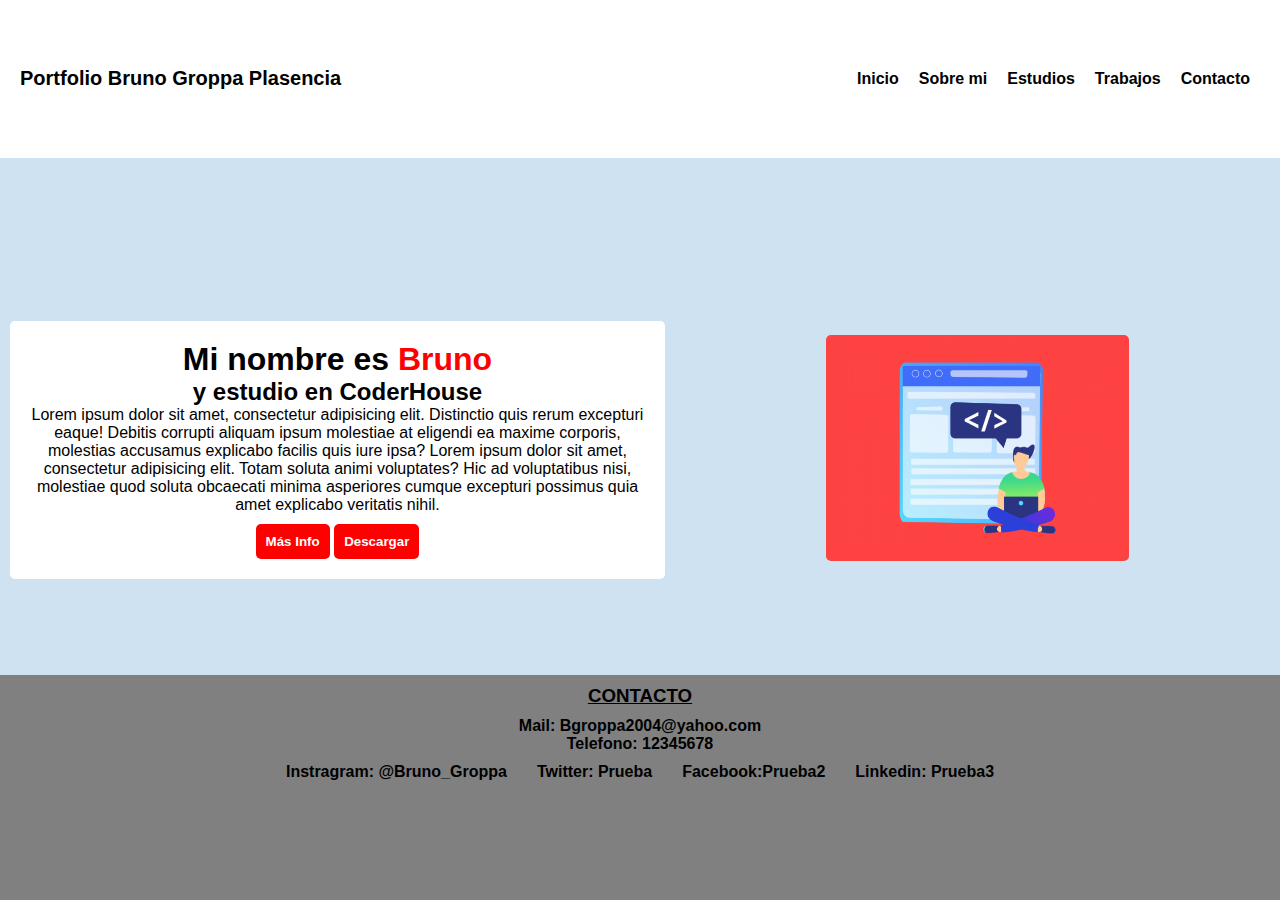
<file: DESAFIO/root/index.html>
<!DOCTYPE html>
<html lang="en">
<head>
    <meta charset="UTF-8">
    <meta http-equiv="X-UA-Compatible" content="IE=edge">
    <meta name="viewport" content="width=device-width, initial-scale=1.0">
    <link rel="stylesheet" href="estilos.css">
    <title>DESAFIO1</title>
</head>

<body>
	<header>
		<h1 class="logo">Portfolio Bruno Groppa Plasencia</h1>
		<nav>
			<ul>
				<li><a href="index.html">Inicio</a></li>
				<li><a href="Sobremi.html">Sobre mi</a></li>
				<li><a href="Estudios.html">Estudios</a></li>
				<li><a href="Trabajos.html">Trabajos</a></li>
				<li><a href="Contacto.html">Contacto</a></li>
			</ul>
		</nav>
	</header>

	<main>
        <div class="caja1">
            <h1>Mi nombre es <span>Bruno</span></h1>
            <h2>y estudio en CoderHouse</h2>
            <p>Lorem ipsum dolor sit amet, consectetur adipisicing elit. Distinctio quis rerum excepturi eaque! Debitis corrupti aliquam ipsum molestiae at eligendi ea maxime corporis, molestias accusamus explicabo facilis quis iure ipsa? Lorem ipsum dolor sit amet, consectetur adipisicing elit. Totam soluta animi voluptates? Hic ad voluptatibus nisi, molestiae quod soluta obcaecati minima asperiores cumque excepturi possimus quia amet explicabo veritatis nihil.</p>

            <button class="boton1">Más Info</button>
            <button class="boton1">Descargar</button>
        </div>

        <div class="caja2">
            <img src="imagenes/Prueba-Tecnica-1200x900.png" alt="">
        </div>
    </main>

    

	<footer>
		<h3>CONTACTO</h3>
        <p>Mail: Bgroppa2004@yahoo.com</p>
        <p>Telefono: 12345678</p>
        
            <ul>
                <dd>Instragram: @Bruno_Groppa</dd>
                <dd>Twitter: Prueba</dd>
                <dd>Facebook:Prueba2</dd>
                <dd>Linkedin: Prueba3</dd>
            </ul>
        </p> 
	</footer>
</body>
</html>
</file>
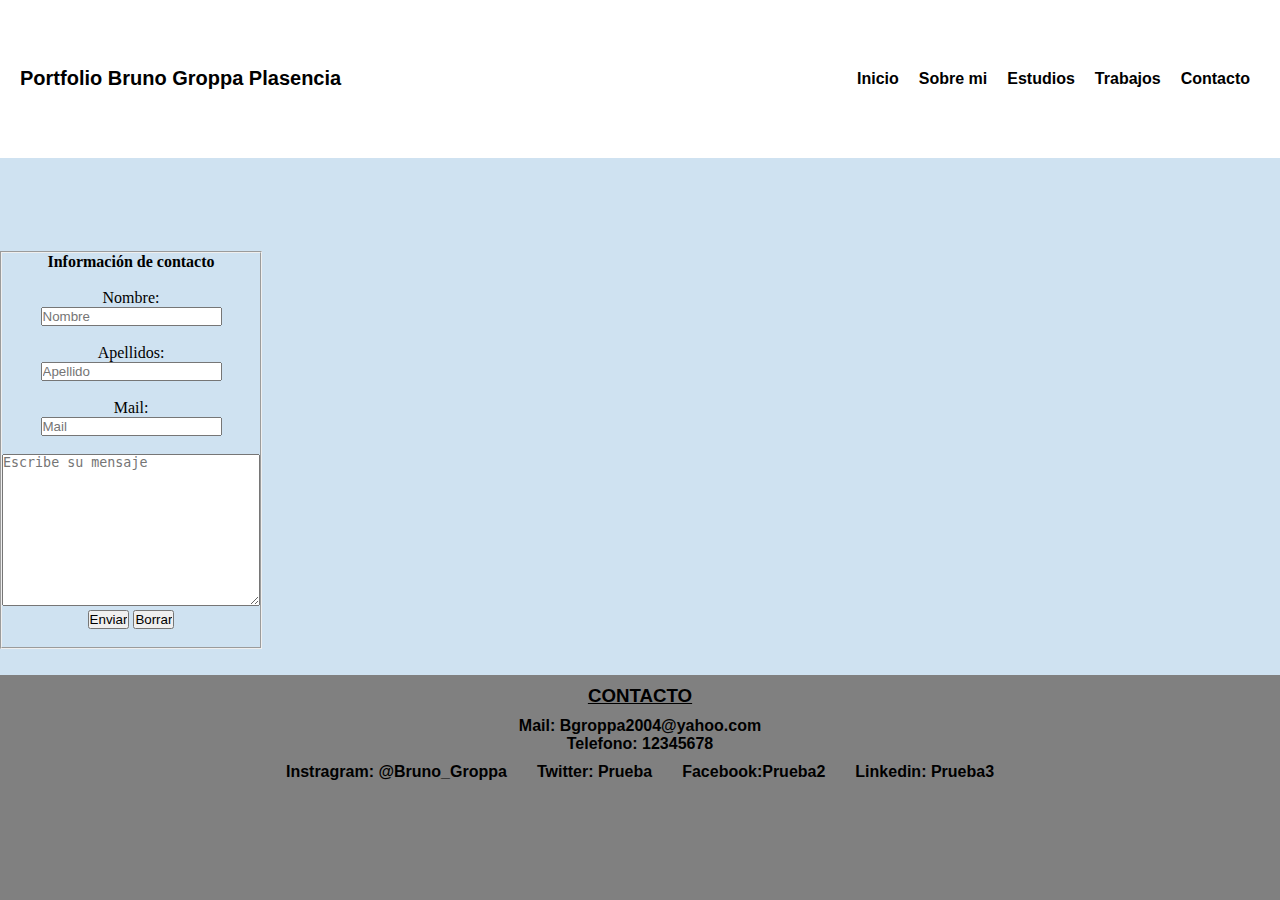
<file: DESAFIO/root/Contacto.html>
<!DOCTYPE html>
<html lang="en">
<head>
    <meta charset="UTF-8">
    <meta http-equiv="X-UA-Compatible" content="IE=edge">
    <meta name="viewport" content="width=device-width, initial-scale=1.0">
    <link rel="stylesheet" href="estilos.css">
    <title>CONTACTO</title>
</head>
<body>
	
	<header>
		<h1 class="logo">Portfolio Bruno Groppa Plasencia</h1>
		<nav class="nav1">
			<ul>
				<li><a href="index.html">Inicio</a></li>
				<li><a href="Sobremi.html">Sobre mi</a></li>
				<li><a href="Estudios.html">Estudios</a></li>
				<li><a href="Trabajos.html">Trabajos</a></li>
				<li><a href="Contacto.html">Contacto</a></li>
			</ul>
		</nav>
	</header>

    <main class="main5">
        <form action="">
            <fieldset>
                <h4 class="h2formulario">Información de contacto</h4><br>
                <label class="Label" for="name">Nombre:</label><br>
                <input type="text" name="name" required placeholder="Nombre">
                <br>
                <br>
                <label class="Label" for="apellido">Apellidos:</label><br>
                <input type="text" name="apellido" required placeholder="Apellido">
                <br>
                <br>
                <label class="Label" for="Mail">Mail:</label><br>
                <input type="text" name="Mail" required placeholder="Mail">
                <br>
                <br>
                <textarea name="" id="" cols="30" rows="10" placeholder="Escribe su mensaje"></textarea><br>
                <input class="botones3" type="submit" value="Enviar">
                <input class="botones3" type="reset" value="Borrar"><br><br>
            </form>
        </fieldset>
    </main>
        
    <footer>
		<h3>CONTACTO</h3>
        <p>Mail: Bgroppa2004@yahoo.com</p>
        <p>Telefono: 12345678</p>
            <ul>
                <dd>Instragram: @Bruno_Groppa</dd>
                <dd>Twitter: Prueba</dd>
                <dd>Facebook:Prueba2</dd>
                <dd>Linkedin: Prueba3</dd>
            </ul>
        </p> 
	</footer>
</body>
</html>
</file>
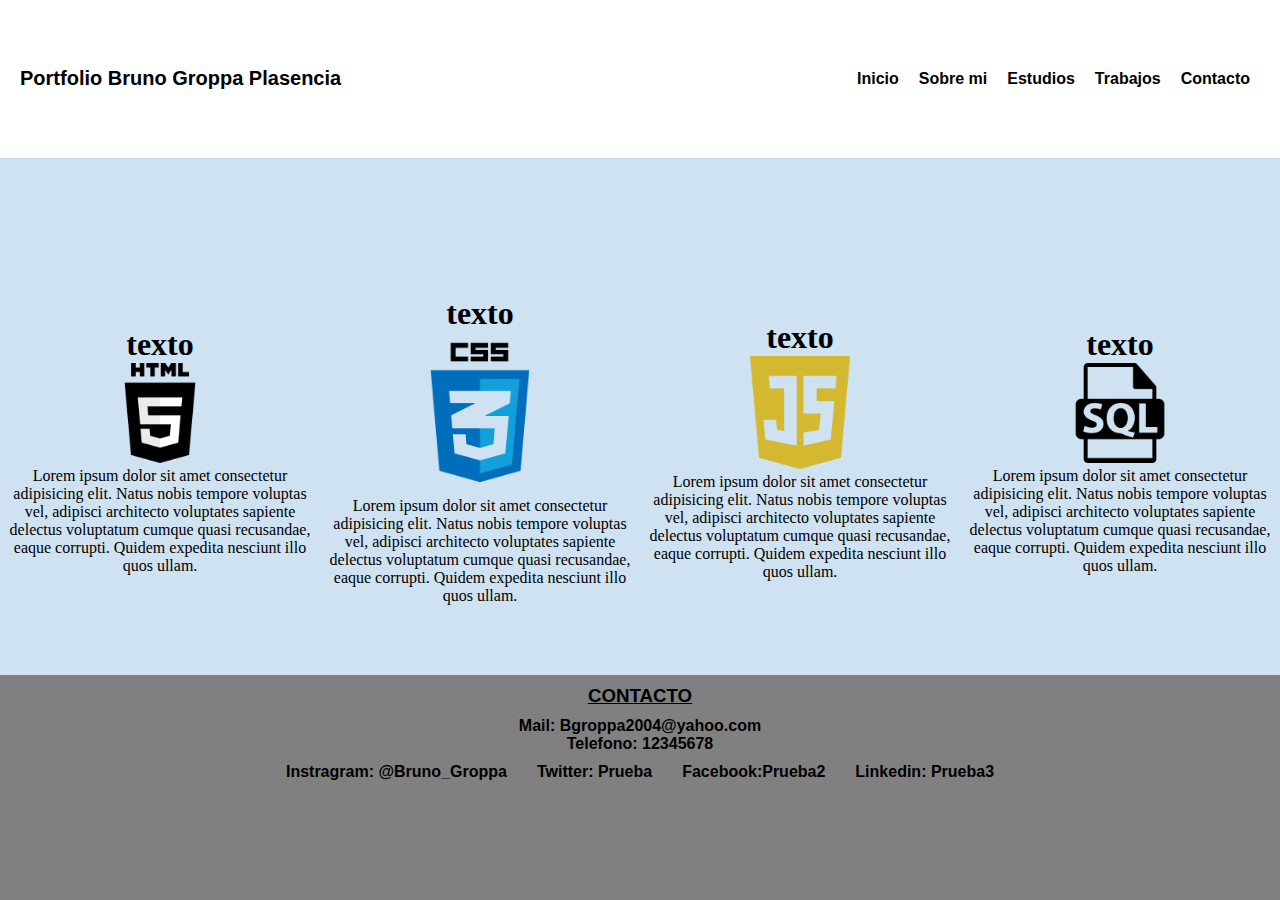
<file: DESAFIO/root/Estudios.html>
<!DOCTYPE html>
<html lang="en">
<head>
    <meta charset="UTF-8">
    <meta http-equiv="X-UA-Compatible" content="IE=edge">
    <meta name="viewport" content="width=device-width, initial-scale=1.0">
    <link rel="stylesheet" href="estilos.css">
    <title>ESTUDIOS</title>
</head>
<body>
	
	<header>
        <h1 class="logo">Portfolio Bruno Groppa Plasencia</h1>
		<nav class="nav1">
			<ul>
				<li><a href="index.html">Inicio</a></li>
				<li><a href="Sobremi.html">Sobre mi</a></li>
				<li><a href="Estudios.html">Estudios</a></li>
				<li><a href="Trabajos.html">Trabajos</a></li>
				<li><a href="Contacto.html">Contacto</a></li>
			</ul>
		</nav>
	</header>

    <main class="main3">

        <section class="section3">
            <div class="div3">
                <h1>texto</h1>
                <img src="imagenes/HTML5_logo_black.svg.png" width="100px" alt="">
                <p>Lorem ipsum dolor sit amet consectetur adipisicing elit. Natus nobis tempore voluptas vel, adipisci architecto voluptates sapiente delectus voluptatum cumque quasi recusandae, eaque corrupti. Quidem expedita nesciunt illo quos ullam.</p>
            </div>
        </section>

        <section class="section4">
            <div class="div3">
                <h1>texto</h1>
                <img src="imagenes/pngegg (5).png" width="100px" alt="">
                <p>Lorem ipsum dolor sit amet consectetur adipisicing elit. Natus nobis tempore voluptas vel, adipisci architecto voluptates sapiente delectus voluptatum cumque quasi recusandae, eaque corrupti. Quidem expedita nesciunt illo quos ullam.</p>
            </div>
        </section>

        <section class="section5">
            <div class="div3">
                <h1>texto</h1>
                <img src="imagenes/pngegg (6).png" width="100px" alt="">
                <p>Lorem ipsum dolor sit amet consectetur adipisicing elit. Natus nobis tempore voluptas vel, adipisci architecto voluptates sapiente delectus voluptatum cumque quasi recusandae, eaque corrupti. Quidem expedita nesciunt illo quos ullam.</p>
            </div>
        </section>

        <section class="section6">
            <div class="div3">
                <h1>texto</h1>
                <img src="imagenes/pngwing.com.png" width="100px" alt="">
                <p>Lorem ipsum dolor sit amet consectetur adipisicing elit. Natus nobis tempore voluptas vel, adipisci architecto voluptates sapiente delectus voluptatum cumque quasi recusandae, eaque corrupti. Quidem expedita nesciunt illo quos ullam.</p>
            </div>
        </section>

    </main>
    
    <footer>
		<h3>CONTACTO</h3>
        <p>Mail: Bgroppa2004@yahoo.com</p>
        <p>Telefono: 12345678</p>
            <ul>
                <dd>Instragram: @Bruno_Groppa</dd>
                <dd>Twitter: Prueba</dd>
                <dd>Facebook:Prueba2</dd>
                <dd>Linkedin: Prueba3</dd>
            </ul>
        </p> 
	</footer>
</body>
</html>
</file>
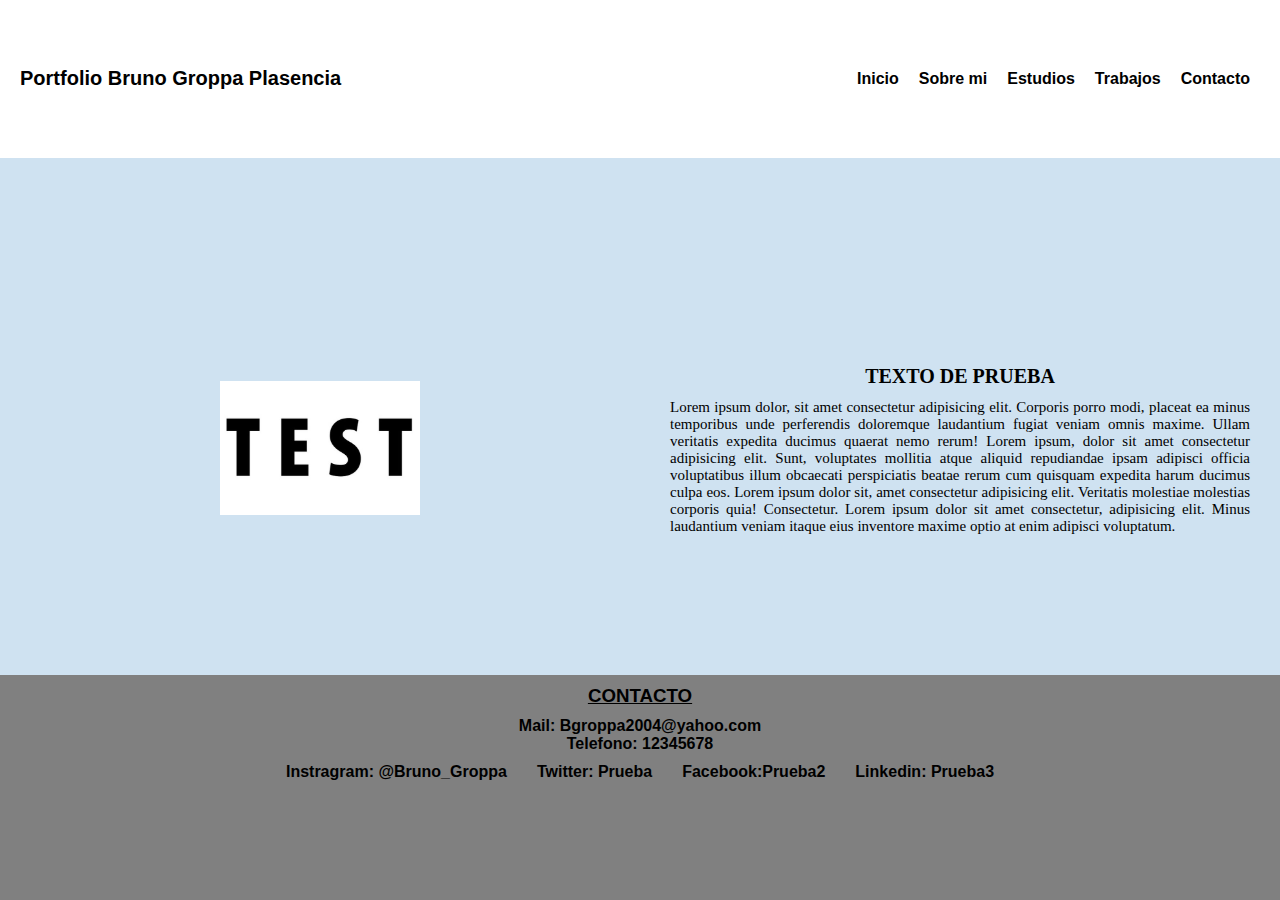
<file: DESAFIO/root/Sobremi.html>
<!DOCTYPE html>
<html lang="en">
<head>
    <meta charset="UTF-8">
    <meta http-equiv="X-UA-Compatible" content="IE=edge">
    <meta name="viewport" content="width=device-width, initial-scale=1.0">
    <link rel="stylesheet" href="estilos.css">
    <title>SobreMi</title>
</head>

<body>
    <header>
		<h1 class="logo">Portfolio Bruno Groppa Plasencia</h1>
		<nav>
			<ul>
				<li><a href="index.html">Inicio</a></li>
				<li><a href="Sobremi.html">Sobre mi</a></li>
				<li><a href="Estudios.html">Estudios</a></li>
				<li><a href="Trabajos.html">Trabajos</a></li>
				<li><a href="Contacto.html">Contacto</a></li>
			</ul>
		</nav>
	</header>

    <main class="main2"> 

        <div class="divImagen">
            <img class="imagen" src="imagenes/TEST.jpg" alt="">
        </div>

            <div class="div2">
                <h1 class="h1main2">TEXTO DE PRUEBA</h1><br>
                <p>Lorem ipsum dolor, sit amet consectetur adipisicing elit. Corporis porro modi, placeat ea minus temporibus unde perferendis doloremque laudantium fugiat veniam omnis maxime. Ullam veritatis expedita ducimus quaerat nemo rerum! Lorem ipsum, dolor sit amet consectetur adipisicing elit. Sunt, voluptates mollitia atque aliquid repudiandae ipsam adipisci officia voluptatibus illum obcaecati perspiciatis beatae rerum cum quisquam expedita harum ducimus culpa eos. Lorem ipsum dolor sit, amet consectetur adipisicing elit. Veritatis molestiae molestias corporis quia! Consectetur. Lorem ipsum dolor sit amet consectetur, adipisicing elit. Minus laudantium veniam itaque eius inventore maxime optio at enim adipisci voluptatum.</p>
            </div>
        
    </main>


    <footer>
		<h3>CONTACTO</h3>
        <p>Mail: Bgroppa2004@yahoo.com</p>
        <p>Telefono: 12345678</p>
            <ul>
                <dd>Instragram: @Bruno_Groppa</dd>
                <dd>Twitter: Prueba</dd>
                <dd>Facebook:Prueba2</dd>
                <dd>Linkedin: Prueba3</dd>
            </ul>
        </p> 
	</footer>
</body>
</html>
</file>
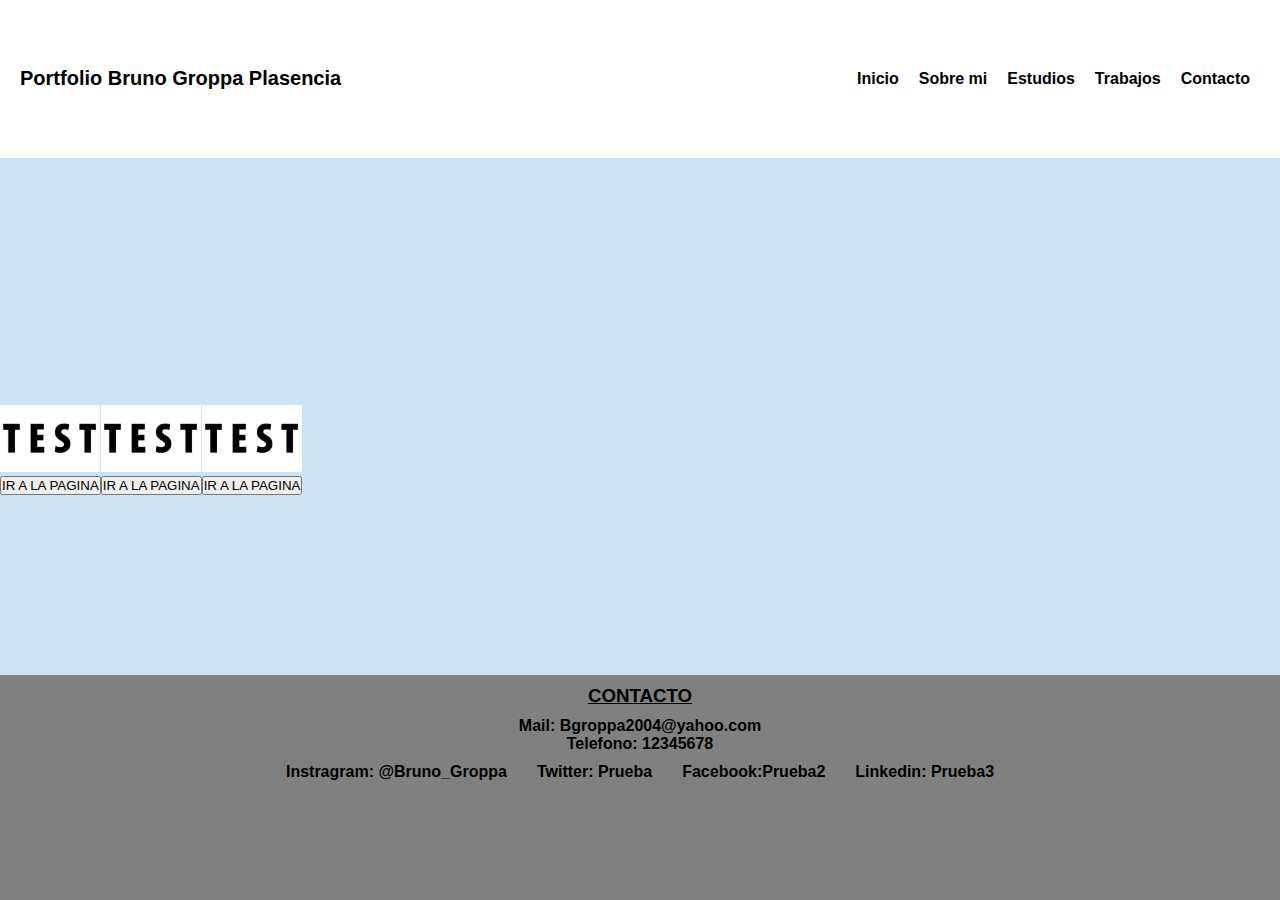
<file: DESAFIO/root/Trabajos.html>
<!DOCTYPE html>
<html lang="en">
<head>
    <meta charset="UTF-8">
    <meta http-equiv="X-UA-Compatible" content="IE=edge">
    <meta name="viewport" content="width=device-width, initial-scale=1.0">
    <link rel="stylesheet" href="estilos.css">
    <title>TRABAJOS</title>
</head>
<body class="body4">
	
	<header>
        <h1 class="logo">Portfolio Bruno Groppa Plasencia</h1>
		<nav class="nav1">
			<ul>
				<li><a href="index.html">Inicio</a></li>
				<li><a href="Sobremi.html">Sobre mi</a></li>
				<li><a href="Estudios.html">Estudios</a></li>
				<li><a href="Trabajos.html">Trabajos</a></li>
				<li><a href="Contacto.html">Contacto</a></li>
			</ul>
		</nav>
	</header>

<main class="main4">
    <div class="div5"> 
        <img src="imagenes/TEST.jpg" width="100px" alt=""><br>
        <button>IR A LA PAGINA</button>
    </div><br>
    
    <div class="div5">
        <img src="imagenes/TEST.jpg" width="100px" alt=""><br>
        <button>IR A LA PAGINA</button>
    </div><br>
    
    <div class="div5">
        <img src="imagenes/TEST.jpg" width="100px" alt=""><br>
        <button>IR A LA PAGINA</button>
    </div><br>
</main>
    
    <footer>
		<h3>CONTACTO</h3>
        <p>Mail: Bgroppa2004@yahoo.com</p>
        <p>Telefono: 12345678</p>
            <ul>
                <dd>Instragram: @Bruno_Groppa</dd>
                <dd>Twitter: Prueba</dd>
                <dd>Facebook:Prueba2</dd>
                <dd>Linkedin: Prueba3</dd>
            </ul>
        </p> 
	</footer>
</body>
</html>
</file>
<file: DESAFIO/root/estilos.css>
*{
    margin: 0;
    padding: 0;
    box-sizing: border-box;
}

body{
    background-color: rgb(207, 226, 241);
    height: 100vh;
    width: 100%;
    display: grid;
    grid-template-columns: repeat(3, 1fr);
    grid-template-rows: repeat(4, 1fr);
}

header{
    height: 70%;
    padding: 20px;
    background-color: #fff;
    grid-column: 1/4;
    grid-row: 1/2;
    display: flex;
    justify-content: space-between;
    align-items: center;
    font-family: Verdana, Geneva, Tahoma, sans-serif;
}

header h1{
    font-size: 20px;
}

header ul{
    list-style: none;
    display: flex;
    justify-content: space-between;
}

header li{
    padding: 10px;
}

header a{
    text-decoration: none;
    color: black;
    font-weight: bold;
}

header a:hover{
    color: rgb(235, 26, 26);
}

/* main */

main{
    grid-column: 1/4;
    grid-row: 2/4;
    display: flex;
    text-align:  center;
    align-items: center;
}

.caja1{
    width: 100%;
    background-color: #fff;
    padding: 20px;
    border-radius: 5px;
    font-family: Verdana, Geneva, Tahoma, sans-serif;
    margin: 10px;
}

.caja1 span{
    color: red;
}

.caja2 img{
    margin: 10px;
}

.caja2 img{ 
    height: auto;
    width: 50%;
    border-radius: 5px;
}

.boton1{
    padding: 10px;
    margin-top: 10px;
    font-family: Verdana, Geneva, Tahoma, sans-serif;
    font-weight: bold;
    background-color: red;
    border: none;
    color: #fff;
    border-radius: 5px;
}

.boton1{
    transition: height 3s;
}

.boton1:hover{
    height: 40px;
}

/* footer */

footer{
    
    background-color: gray;
    grid-column: 1/4;
    grid-row: 4/5;
    font-family: Verdana, Geneva, Tahoma, sans-serif;
    text-align: center;
    font-weight: bold;
}

footer h3{
    margin: 10px;
    text-decoration: underline;
}

footer ul {
    display: flex;
    justify-content: center;
    padding: 10px;
    gap: 30px;
    
}

/* SOBRE MI */

.main2{
    grid-column: 1/4;
    grid-row: 2/4;
    display: grid;
    grid-template-columns: repeat(2, 1fr);
}

.divImagen{
    grid-column: 1/2;


}


.div2{
    margin: 10px;
    grid-column: 2/3;
    
    margin: 10px;
    padding: 20px;
    
}
.div2 p{
    font-size: 15px;
    text-align: justify;

}





@media screen and (max-width: 400px) {

    body{
        max-height: 100vh;
        width: 100%;
        display: grid;
        grid-template-columns: repeat(2, 1fr);
        grid-template-rows: repeat(4, 1fr);
}

    header{
        height: 50%;
        width: 100%;
        grid-column: 1/3;
        grid-row: 1/2;
        font-size: 10px;
}

header h1{
    font-size: 10px;
}

header a:hover{
    color: rgb(235, 26, 26);
}


main{
    grid-column: 1/3;
    grid-row: 2/3;
}

.caja1{
    grid-column: 1/3;
    width: 100%;
    padding: 10px;
    border-radius: 5px;
    margin: 10px;
    font-size: 10px;
}

.caja1 h2{
    padding: 5px;
}

.caja1 p{
    text-align: justify;
}

.caja2{ 
    display: none;
}


footer{
    grid-column: 1/3;
    grid-row: 4/5;
    font-size: 10px;
    
}

}
    

/* sobre mi */

.divImagen img{
    width: 200px;
}

.div2{
    font-size: 10px;
}

@media screen and (max-width: 900px){
    
    body{
        max-height: 100vh;
        width: 100%;
        display: grid;
        grid-template-columns: repeat(2, 1fr);
        grid-template-rows: repeat(4, 1fr);
}

    header{
        width: 100%;
        font-size: 10px;
}

header h1{
    font-size: 10px;
}

main{
    grid-column: 1/3;
    grid-row: 2/3;
    display: grid;
    grid-template-columns: repeat(2, 1fr);
}


.caja1{
    font-size: 10px;
    
}

footer{
    grid-row: 4/5;
    font-size: 10px;
}

}

@media screen and (max-width: 700px){
    
    
    .divImagen{
        display: none;
    }

    .div2{
        grid-column: 1/3;
    }

}
</file>
